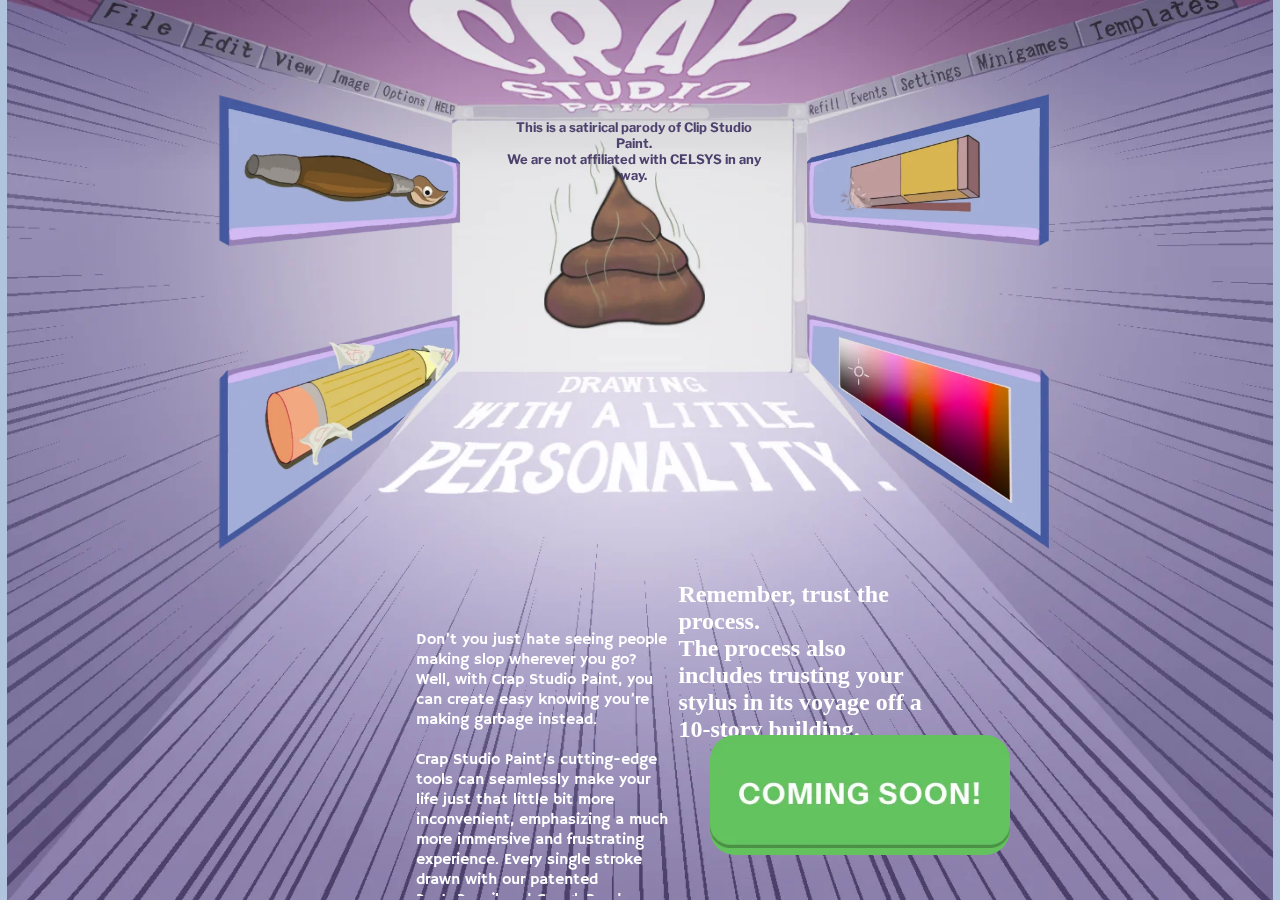
<file: index.html>
<html lang="en">
  <head>
    <meta charset="UTF-8">
    <meta name="viewport" content="width=device-width, initial-scale=1.0">
    <title>Crap Studio Paint</title>
    <link rel="stylesheet" href="styles.css" />
    <link rel="preconnect" href="https://fonts.googleapis.com">
    <link rel="preconnect" href="https://fonts.gstatic.com" crossorigin>
    <link href="https://fonts.googleapis.com/css2?family=Freckle+Face&family=Give+You+Glory&family=Gorditas:wght@400;700&family=Gravitas+One&family=Hammersmith+One&family=Libre+Franklin:ital,wght@0,100..900;1,100..900&display=swap" rel="stylesheet">
  </head>
  <body>
    <div class="disclaimer-text-container">
      <h1 class="disclaimer-text">
        This is a satirical parody of Clip Studio Paint.<br>
        We are not affiliated with CELSYS in any way.<br>
    </div>
    <div class="menu-body-text-container">
      <p class="menu-body-text">
          Don’t you just hate seeing people making slop wherever you go? Well, with Crap Studio Paint, you can create easy knowing you’re making garbage instead.<br><br>
          Crap Studio Paint’s cutting-edge tools can seamlessly make your life just that little bit more inconvenient, emphasizing a much more immersive and frustrating experience. Every single stroke drawn with our patented PastePencil and GooglyBrush can equate to thousands of prompts and images generated, in both effort and reward.<br><br>
          And best of all? You’ll never grow bored. Every feature in Crap Studio Paint is designed with randomness in mind so that no matter how sure you are that your artwork is finished, there will always be surprises right around the corner. Always keeping you on your feet (or elbows)! 
        </p>
    </div>
    <div class="menu-header-text-container">
      <h1 class="menu-header-text">
        Remember, trust the process.<br>
        The process also includes
        trusting your stylus
        in its voyage off a 10-story building.
      </h1>
    </div>
    <button id="button1" class="imageButtonTop"></button>
    <button id="button2" class="imageButtonBottom"></button>
    <button id="button3" class="imageButtonTop"></button>
    <button id="button4" class="imageButtonBottom"></button>
    <div id="overlay1">
      <div id="overlaycontent1">
        <div class="overlay-header-text-container">
          <h1 class="overlay-header-text">Tools - GooglyBrush</h1>
        </div>
        <div class="overlay-body-text-container">
          <p class="overlay-body-text">
            Ever feel like your trusty little brush tool never has a will of its own? That everyone uses it so much, yet it never expresses its fatigue, its desire to say 'fuck you, I decide what lines I make'?<br><br>
            Don't worry. Crap Studio Paint's GooglyBrush Tool has brought the experience of holding a genuine painting companion on your screen. Mirroring the whims of the human artist, it can collaborate with you via its own line-correction features, and in rare cases, even spring to life and interact with your artwork without any input!<br><br><br><br>
            Disclaimer: GooglyBrush is not responsible for any destruction of digital artworks or designs. Handle it with care and caution.
          </p>
        </div>
        <div class="overlay1-extra-text-container">
          <div class="overlay1-extra-text">
            <h2>
              So assistive,<br>
              it's borderline<br>
              sentient!
            </h2>
          </div>
        </div> 
            <button class="closeButton" id="closeButton1"></button>
      </div>
    </div>
    <div id="overlay2">
        <div id="overlaycontent2">
          <div class="overlay-header-text-container">
            <h1 class="overlay-header-text">Tools - PastePencil</h1>
          </div>
          <div class="overlay-body-text-container">
            <p class="overlay-body-text">
              One fateful day, artist Jake wanted to make some fanart of his favorite video game character. And so, he booted up his tablet and stylus, and began scribbling away. But a few hours later, oh no! Jake realizes he’s been painting on the sketch layer, all over his references! He had no choice but to redraw everything from scratch. What a tragedy.<br><br>
              With Crap Studio Paint’s PastePencil, you can ensure that you’ll never become like poor little Jake. Using advanced anatomical recognition software, the PastePencil can tell whenever you’re sketching something that could be referenced, and automatically creates a reference for you, exclusively on its own layer so you don’t have to fear drawing over it!
            </p>
          </div>
          <div class="overlay2-extra-text-container">
            <div class="overlay2-extra-text">
              Helps you with every<br>
              step and blunder you take!
            </div>
          </div>
            <button class="closeButton" id="closeButton2"></button>            
        </div>
    </div>
    <div id="overlay3">
        <div id="overlaycontent3">
          <div class="overlay-header-text-container">
            <h1 class="overlay-header-text">Tools - Real. Eraser</h1>
          </div>
          <div class="overlay-body-text-container">
            <p class="overlay-body-text">
              Do you know why Van Gogh's Sunflowers is so well-known? Well, it's because of how he used a magic eraser to create the distinct and pleated texture of the flowers.<br><br>
              When he was painting it, he didn't like the oil texture so he erased it and replaced it with a watercolor texture. But he didn't like it so he erased it and replaced it with a gouache texture. But he didn't like it so he erased it and ended up ripping his canvas and his eraser. Yeah, the texture is actually from museums just sliding a cloth behind the painting to give it an otherworldly feel. Crap Studio Paint's Real. Eraser replicates these revolutions of perfectionism perfectly by also simulating real eraser physics on your canvas!<br><br>
              Wait, what do you mean you can't erase oil paint because of its thickness?
            </p>
          </div>
          <div class="overlay3-extra-text-container">
            <div class="overlay3-extra-text">
              Realism in my digital<br>
              app?<br>
              No way!<br>
            </div>
          </div>
            <button class="closeButton" id="closeButton3"></button>         
        </div>
    </div>
    <div id="overlay4">
        <div id="overlaycontent4">
          <div class="overlay-header-text-container">
            <h1 class="overlay-header-text">Tools - 4D Color Wheel</h1>
          </div>
          <div class="overlay-body-text-container">
            <p class="overlay-body-text">
              In the age of pixels and screens,<br>
              The color sense of artists become less and less keen.<br>
              Mixing art used to put people through the wringer,<br>
              Yet today, 'Alt' 'Multiply' 'Overlay' 'Color Dodge' enable us to give the middle finger.<br><br>
              When mankind has formulized even themselves into seamless machine, all chaos is lost and the equilibrium is broken. But never fear, Crap Studio Paint's 4D Color Wheel is here to reintroduce disorder and entanglement back into your lowly lives. To achieve that on a digital interface, however, it must be able to transcend the sheer limits of numbers and equations to manifest the indominable suffering of what humans call 'RNG'.<br><br>
              If this transcendence overwhelms you by any chance, dear viewer, you can always take respite in the laws of color theory that dictate every color shall recombobulate itself back into white, the beginning of all light, a representation of a return to sanity.<br><br>
              For now.
            </p>
          </div>
          <div class="overlay4-extra-text-container">
            <div class="overlay4-extra-text">
              We're doing this because<br>
              we don't have the<br>
              budget to do blend<br>
              modes.<br>
            </div>
          </div>
            <button class="closeButton" id="closeButton4"></button>           
        </div>
    </div>
    <button class="comingsoonButton"></button>
    <div id="contactoverlay">
      <div id="contactoverlaycontent">
        <div class="overlay-header-text-container">
          <h1 class="overlay-header-text">Future Release and Contact</h1>
        </div>
        <div class="overlay-body-text-container">
          <p class="overlay-body-text">
            Crap Studio Paint should be out within the next year or so. It's intended to be my first college project, so be patient and be open to inevitable bugs and errors across the board.<br><br>
            With release there should also be a video on my YouTube channel, <a href="https://www.youtube.com/@Glittaku">Glittaku</a>, that will introduce the app and showcase its features. From there you should be able to find my other socials, though I'm not very active on those.<br><br>
            Additionally, if you have any questions or suggestions for Crap Studio Paint, you can reach out to me via email at <a href="#" onclick="copyText()">freytagco@gmail.com</a> or use the button to the right.
          </p>
        </div>
        <button class="emailcontactButton"></button>
        <div id="emailpopup">Copied to Clipboard!</div>
        <button class="closeButton" id="closeButtonContact"></button>       
      </div>
    </div>
    <div id="overlaybackground"></div>
    <script src="script.js"></script>
  </body>
</html>
</file>
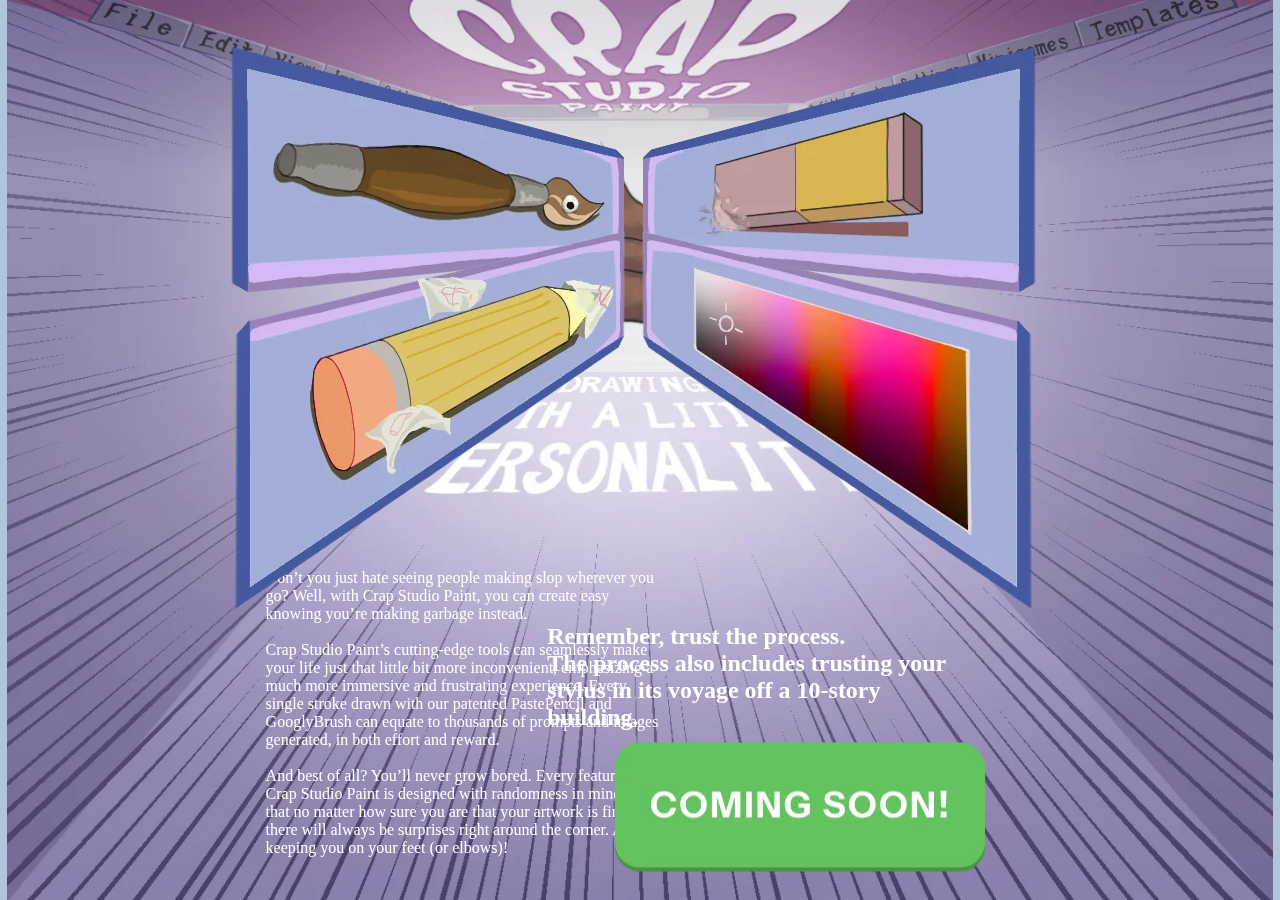
<file: funnybuttonwebsite.html>
<html>
  <body>
    <style>

      body {
        margin: 0;
        padding: 0;
        font-family: Georgia, 'Times New Roman', Times, serif;
        background-image: url('Background.webp');
        background-size: contain;
        background-position: center;
        background-repeat: no-repeat;
        background-color: lightsteelblue;
      }

      .text-container1 {
        position: fixed;
        bottom: 3%;
        right: 48%;
        width: 400px;
        color: white;
      }

      .text-container2 {
        position: fixed;
        bottom: 17%;
        right: 26%;
        width: 400px;
        color: white;
      }

      .header-text {
        font-size: 24px;
        font-weight: bold;
        color: white;
        line-height: auto;
      }

      .body-text {
        font-size: 16px;
        color: white;
        margin-top: 1rem;
        line-height: auto;
      }

      .imageButtonTop {
        position: fixed;
        width: 395px;
        height: 249px;
        background-size: contain;
        background-position: center;
        background-repeat: no-repeat;
        border: none;
        cursor: pointer;
        background-color: transparent;
        pointer-events: auto;
      }

      .imageButtonBottom {
        position: fixed;
        width: 392px;
        height: 382px;
        background-size: contain;
        background-position: center;
        background-repeat: no-repeat;
        border: none;
        cursor: pointer;
        background-color: transparent;
        pointer-events: auto;
      }

      .imageButtonTop:hover, .imageButtonBottom:hover {
        opacity: 0.8;
      }

      .closeButton {
        position: fixed;
        top: 7px;
        right: 15px;
        width: 33px;
        height: 30px;
        background-size: contain;
        background-position: center;
        background-repeat: no-repeat;
        background-image: url('XButton.webp');
        color: white;
        border: none;
        cursor: pointer;
      }

      .closeButton:hover {
        opacity: 0.8;
      }

      #button1 {
        top: 5%;
        left: 18%;
        background-image: url('BrushCROP.webp');
        clip-path: polygon(
          0.13% 96.14%,
          4.2% 99.8%,
          99.74% 84.35%,
          99.74% 45.12%,
          97.7% 41.87%,
          0.13% 0.41%
        );
      }

      #button2 {
        bottom: 32%;
        left: 18.27%;
        background-image: url('SketchCROP.webp');
        clip-path: polygon(
          3.48% 23.34%,
          0.13% 26.91%,
          0.13% 28.51%,
          0.13% 99.73%,
          98.61% 30.5%,
          99.74% 27.59%,
          99.74% 0.27%
        );
      }

      #button3 {
        top: 5%;
        right: 19%;
        background-image: url('EraserCROP.webp');
        clip-path: polygon(
          99.74% 96.36%,
          96.19% 99.6%,
          0.25% 83.81%,
          0.25% 45.34%,
          2.42% 41.9%,
          99.74% 0.61%
        );
      }

      #button4 {
        bottom: 32%;
        right: 19.27%;
        background-image: url('WheelCROP1.webp');

        clip-path: polygon(
          1.68% 30.77%,
          0.26% 27.72%,
          0.26% 0.27%,
          96.52% 23.74%,
          99.74% 27.19%,
          99.74% 99.87%
        );
      }
      
      
      #overlay1, #overlay2, #overlay3, #overlay4 {
        position: fixed;
        top: 50%;
        left: 50%;
        width: 889px;
        height: 600px;
        padding: 0px;
        transform: translate(-50%, -50%);
        background-color: black;
        display: none; /*hidden by default*/
        z-index: 1000;
        box-shadow: 0 0 15px rgba(0, 0, 0, 0.7);
        border-radius: 8px;
      }
      
      #overlaycontent1 {
        position: relative;
        width: 889px;
        height: 600px;
        background-image: url('BrushOverlay.webp');
        color: white;
        display: flex;
        justify-content: flex-start;
        align-items: stretch;
      }

      #overlaycontent2 {
        position: relative;
        width: 889px;
        height: 600px;
        background-image: url('SketchOverlay.webp');
        color: white;
        display: flex;
        justify-content: flex-start;
        align-items: stretch;
      }

      #overlaycontent3 {
        position: relative;
        width: 889px;
        height: 600px;
        background-image: url('EraserOverlay.webp');
        color: white;
        display: flex;
        justify-content: flex-start;
        align-items: stretch;
      }

      #overlaycontent4 {
        position: relative;
        width: 889px;
        height: 600px;
        background-image: url('WheelOverlay.webp');
        color: white;
        display: flex;
        justify-content: flex-start;
        align-items: stretch;
      }

      #overlaybackground {
        position: fixed;
        top: 0;
        left: 0;
        width: 100%;
        height: 100%;
        background-color: rgba(0, 0, 0, 0.5);
        z-index: 999;
      }

      #comingsoonblock {
        position: fixed;
        bottom: -4%;
        left: 62.5%;
        width: 370px;
        height: 129px;
        transform: translate(-50%, -50%);
        background-image: url('ComingSoon.webp');
        color: white;
        display: flex;
        justify-content: center;
        align-items: center;
        z-index: 998;
      }
    
    </style>
    <div class="text-container1">
      <p class="body-text">
          Don’t you just hate seeing people making slop wherever you go? Well, with Crap Studio Paint, you can create easy knowing you’re making garbage instead.<br><br>
          Crap Studio Paint’s cutting-edge tools can seamlessly make your life just that little bit more inconvenient, emphasizing a much more immersive and frustrating experience. Every single stroke drawn with our patented PastePencil and GooglyBrush can equate to thousands of prompts and images generated, in both effort and reward.<br><br>
          And best of all? You’ll never grow bored. Every feature in Crap Studio Paint is designed with randomness in mind so that no matter how sure you are that your artwork is finished, there will always be surprises right around the corner. Always keeping you on your feet (or elbows)! 
        </p>
    </div>
    <div class="text-container2">
      <h1 class="header-text">
        Remember, trust the process.<br>
        The process also includes
        trusting your stylus
        in its voyage off a 10-story building.
      </h1>
    </div>
    <button id="button1" class="imageButtonTop"></button>
    <button id="button2" class="imageButtonBottom"></button>
    <button id="button3" class="imageButtonTop"></button>
    <button id="button4" class="imageButtonBottom"></button>
    <div id="overlay1">
      <div id="overlaycontent1">
            <button class="closeButton" id="closeButton1"></button>
      </div>
    </div>
    <div id="overlay2">
        <div id="overlaycontent2">
            <button class="closeButton" id="closeButton2"></button>
        </div>
    </div>
    <div id="overlay3">
        <div id="overlaycontent3">
            <button class="closeButton" id="closeButton3"></button>
        </div>
    </div>
    <div id="overlay4">
        <div id="overlaycontent4">
            <button class="closeButton" id="closeButton4"></button>
        </div>
    </div>
    <div id="overlaybackground">
        <p></p>
    </div>
    <div id="comingsoonblock">
      <p></p>
    </div>
    <script>
      const button1 = document.getElementById("button1");
      document.body.appendChild(button1);
      
      const button2 = document.getElementById("button2");
      document.body.appendChild(button2);

      const button3 = document.getElementById("button3");
      document.body.appendChild(button3);

      const button4 = document.getElementById("button4");
      document.body.appendChild(button4);
      
      const overlay1 = document.getElementById("overlay1");
      const overlay2 = document.getElementById("overlay2");
      const overlay3 = document.getElementById("overlay3");
      const overlay4 = document.getElementById("overlay4");
      
      const closeButton1 = document.getElementById("closeButton1");
      const closeButton2 = document.getElementById("closeButton2");
      const closeButton3 = document.getElementById("closeButton3");
      const closeButton4 = document.getElementById("closeButton4");
      
      overlay1.style.display = 'none';
      overlay2.style.display = 'none';
      overlay3.style.display = 'none';
      overlay4.style.display = 'none';
      overlaybackground.style.display = 'none';
      
      button1.onclick = () => {
        overlay1.style.display = 'block';
        overlaybackground.style.display = 'block';
      };

      button2.onclick = () => {
        overlay2.style.display = 'block';
        overlaybackground.style.display = 'block';
      };

      button3.onclick = () => {
        overlay3.style.display = 'block';
        overlaybackground.style.display = 'block';
      };

      button4.onclick = () => {
        overlay4.style.display = 'block';
        overlaybackground.style.display = 'block';
      };
      
      closeButton1.onclick = () => {
        overlay1.style.display = 'none';
        overlaybackground.style.display = 'none';
      };

      closeButton2.onclick = () => {
        overlay2.style.display = 'none';
        overlaybackground.style.display = 'none';
      };

      closeButton3.onclick = () => {
        overlay3.style.display = 'none';
        overlaybackground.style.display = 'none';
      };

      closeButton4.onclick = () => {
        overlay4.style.display = 'none';
        overlaybackground.style.display = 'none';
      };
    </script>
  </body>
</html>
</file>
<file: styles.css>
body {
    margin: 0;
    padding: 0;
    font-family: Georgia, 'Times New Roman', Times, serif;
    background-image: url('Background.webp');
    background-size: contain;
    background-position: center;
    background-repeat: no-repeat;
    height: 100vh;
    background-color: lightsteelblue;
}

.libre-franklin-bold {
    font-family: "Libre Franklin", sans-serif;
    font-optical-sizing: auto;
    font-weight: 700;
    font-style: normal;
}

.hammersmith-one-regular {
  font-family: "Hammersmith One", sans-serif;
  font-weight: 400;
  font-style: normal;
}

.gorditas-regular {
  font-family: "Gorditas", serif;
  font-weight: 400;
  font-style: normal;
}

.gravitas-one-regular {
  font-family: "Gravitas One", serif;
  font-weight: 400;
  font-style: normal;
}

.freckle-face-regular {
  font-family: "Freckle Face", system-ui;
  font-weight: 400;
  font-style: normal;
}

.give-you-glory-regular {
  font-family: "Give You Glory", serif;
  font-weight: 400;
  font-style: normal;
}

.disclaimer-text-container {
    position: fixed;
    top: 12.3%;
    left: 39.5%;
    height: clamp(25px, 5vw, 50px);
    width: clamp(200px, 20vw, 400px);
    font-family: 'Libre Franklin', sans-serif;
}

.menu-body-text-container {
    position: fixed;
    bottom: 0.5%;
    right: 47.5%;
    height: clamp(200px, 22vw, 430px);
    overflow: auto;
    scrollbar-width: none; /* Firefox */
    -ms-overflow-style: none; /* Internet Explorer and Edge */
    width: clamp(180px, 20vw, 500px);
    color: white;
    font-family: 'Hammersmith One', sans-serif;
}

.menu-text-container1::-webkit-scrollbar {
    display: none; /* Chrome, Safari, Edge, and Opera */
}

.menu-header-text-container {
    position: fixed;
    bottom: 15%;
    right: 27%;
    height: clamp(100px, 20vw, 200px);
    overflow: auto;
    scrollbar-width: none; /* Firefox */
    -ms-overflow-style: none; /* Internet Explorer and Edge */
    width: clamp(180px, 20vw, 400px);
    color: white;
}

.overlay-header-text-container {
    position: fixed;
    height: 38px;
    width: 400px;
    display: flex;
    left: 5%;
    top: 0.5%;
    color: white;
    z-index: 1001;
    font-family: 'Libre Franklin', sans-serif;
}

.overlay-body-text-container {
    position: fixed;
    height: 506px;
    width: 183px;
    left: 5%;
    top: 10%;
    overflow: auto;
    scrollbar-width: none; /* Firefox */
    -ms-overflow-style: none; /* Internet Explorer and Edge */
    color: white;
    z-index: 1001;
    font-family: 'Hammersmith One', sans-serif;
}

.overlay1-extra-text-container {
    position: fixed;
    width: 261.75px;
    height: 59.85px;
    right: 8%;
    bottom: 19%;
    text-align: center;
    color: #7E4819;
    z-index: 1001;
    transform: rotate(-3.5deg);
    transform-origin: center;
    font-family: 'Gravitas One', sans-serif;
    font-size: 13px;
}

.overlay2-extra-text-container {
    position: fixed;
    width: 261.75px;
    height: 47.53px;
    right: 6%;
    bottom: 18%;
    text-align: center;
    color: #3225AD;
    z-index: 1001;
    transform: rotate(-3.5deg);
    transform-origin: center;
    font-family: 'Gorditas', serif;
}

.overlay3-extra-text-container {
    position: fixed;
    width: 237.52px;
    height: 79.32px;
    left: 34%;
    bottom: 15%;
    text-align: center;
    color: #235711;
    z-index: 1001;
    transform: rotate(-0.27deg);
    transform-origin: center;   
    font-family: 'Freckle Face', system-ui;
}

.overlay4-extra-text-container {
    position: fixed;
    width: 237.52.75px;
    height: 79.32px;
    left: 35%;
    bottom: 17%;
    text-align: center;
    color: #BA1A1A;
    z-index: 1001;
    transform: rotate(-0.27deg);
    transform-origin: center;
    font-family: 'Give You Glory', serif;
}

.disclaimer-text {
    font-size: clamp(10px, 2vw, 13px);
    font-weight: bold;
    color: #4D426D;
    text-align: center;
}

.menu-header-text {
    font-size: clamp(6px, 3vw, 24px);
    font-weight: bold;
    color: white;
}

.menu-body-text {
    font-size: clamp(1rem, 2vw, 16px);
    color: white;
    margin-top: 1rem;
}

.overlay-body-text {
    font-size: 14.5px;
    color: white;
    line-height: 1.2;
}

.overlay-header-text {
    font-size: 24px;
    font-weight: bold;
    margin-bottom: 1rem;
    align-self: center;
    color: white;
}

.overlay1-extra-text {
    align-self: center;
    line-height: 1;
}

.overlay2-extra-text {
    align-self: center;
    line-height: 1;
    font-size: 17px;
}

.overlay3-extra-text {
    align-self: center;
    line-height: 1;
    font-size: 21px;
}

.overlay4-extra-text {
    align-self: center;
    line-height: 1.4;
    font-size: 21px;
}

.imageButtonTop {
    position: fixed;
    width: clamp(150px, 19vw, 400px);
    height: clamp(50px, 40vh, 250px);
    background-size: contain;
    background-position: center;
    background-repeat: no-repeat;
    border: none;
    cursor: pointer;
    background-color: transparent;
    pointer-events: auto;
}

.imageButtonBottom {
    position: fixed;
    width: clamp(150px, 19vw, 400px);
    height: clamp(100px, 40vh, 500px);
    background-size: contain;
    background-position: center;
    background-repeat: no-repeat;
    border: none;
    cursor: pointer;
    background-color: transparent;
    pointer-events: auto;
}

.imageButtonTop:hover, .imageButtonBottom:hover {
    opacity: 0.8;
}

.closeButton {
    position: fixed;
    top: 7px;
    right: 15px;
    width: 33px;
    height: 30px;
    background-size: contain;
    background-position: center;
    background-repeat: no-repeat;
    background-image: url('XButton.webp');
    color: white;
    border: none;
    cursor: pointer;
    z-index: 1001;
}

.closeButton:hover {
    opacity: 0.8;
}

.emailcontactButton {
    position: fixed;
    left: 35%;
    bottom: 10%;
    width: 200px;
    height: 64.24px;
    background-image: url('EmailButton.webp')
}

.emailcontactButton:hover {
    opacity: 0.8;
}

.comingsoonButton {
    position: fixed;
    bottom: 5%;
    left: 55.5%;
    background-image: url('ComingSoon.webp');
    width: clamp(300px, 17vw, 470px);
    height: clamp(120px, 10vh, 229px);
    background-color: #63C25E;
    display: flex;
    justify-content: center;
    align-items: center;
    background-size: contain;
    background-repeat: no-repeat;
    background-position: center;
    cursor: pointer;
    pointer-events: auto;
    border: none;
    border-radius: 25px;
    z-index: 989;
}

.comingsoonButton:hover {
    opacity: 0.8;
}

#button1 {
    top: 5%;
    left: 17%;
    background-image: url('BrushCROP.webp');
    clip-path: polygon(
        0.13% 96.14%,
        4.2% 99.8%,
        99.74% 84.35%,
        99.74% 45.12%,
        97.7% 41.87%,
        0.13% 0.41%
    );
}

#button2 {
    bottom: 32%;
    left: 17%;
    background-image: url('SketchCROP.webp');
    clip-path: polygon(
        3.48% 23.34%,
        0.13% 26.91%,
        0.13% 28.51%,
        0.13% 99.73%,
        98.61% 30.5%,
        99.74% 27.59%,
        99.74% 0.27%
    );
}

#button3 {
    top: 5%;
    right: 18%;
    background-image: url('EraserCROP.webp');
    clip-path: polygon(
        99.74% 96.36%,
        96.19% 99.6%,
        0.25% 83.81%,
        0.25% 45.34%,
        2.42% 41.9%,
        99.74% 0.61%
    );
}

#button4 {
    bottom: 32%;
    right: 18%;
    background-image: url('WheelCROP1.webp');

    clip-path: polygon(
        1.68% 30.77%,
        0.26% 27.72%,
        0.26% 0.27%,
        96.52% 23.74%,
        99.74% 27.19%,
        99.74% 99.87%
    );
}

#overlay1, #overlay2, #overlay3, #overlay4, #contactoverlay {
    position: fixed;
    top: 50%;
    left: 50%;
    width: 889px;
    height: 600px;
    padding: 0px;
    transform: translate(-50%, -50%);
    background-color: black;
    display: none; /*hidden by default*/
    z-index: 1000;
    box-shadow: 0 0 15px rgba(0, 0, 0, 0.7);
    border-radius: 8px;
    z-index: 990;
}

#overlaycontent1 {
    position: relative;
    width: 889px;
    height: 600px;
    background-image: url('BrushOverlay.webp');
    color: white;
    display: flex;
    justify-content: flex-start;
    align-items: stretch;
}

#overlaycontent2 {
    position: relative;
    width: 889px;
    height: 600px;
    background-image: url('SketchOverlay.webp');
    color: white;
    display: flex;
    justify-content: flex-start;
    align-items: stretch;
}

#overlaycontent3 {
    position: relative;
    width: 889px;
    height: 600px;
    background-image: url('EraserOverlay.webp');
    color: white;
    display: flex;
    justify-content: flex-start;
    align-items: stretch;
}

#overlaycontent4 {
    position: relative;
    width: 889px;
    height: 600px;
    background-image: url('WheelOverlay.webp');
    color: white;
    display: flex;
    justify-content: flex-start;
    align-items: stretch;
}

#contactoverlaycontent {
    position: relative;
    width: 889px;
    height: 600px;
    background-image: url('ContactOverlay.webp');
    color: white;
    display: flex;
    justify-content: flex-start;
    align-items: stretch;
}

#overlaybackground {
    position: fixed;
    top: 0;
    left: 0;
    width: 100%;
    height: 100%;
    background-color: rgba(0, 0, 0, 0.5);
    z-index: 989;
}

#emailpopup {
    visibility: hidden;
    opacity: 0;
    background-color: #333;
    color: #fff;
    text-align: center;
    border-radius: 5px;
    padding: 8px 12px;
    position: fixed;
    bottom: 30px;
    left: 50%;
    transform: translateX(-50%);
    z-index: 1001;
    font-family: 'Hammersmith One', sans-serif;
    font-size: 14px;
}

#emailpopup.show {
    visibility: visible;
    opacity: 1;
    transition: opacity 0.3s ease;
}
</file>
